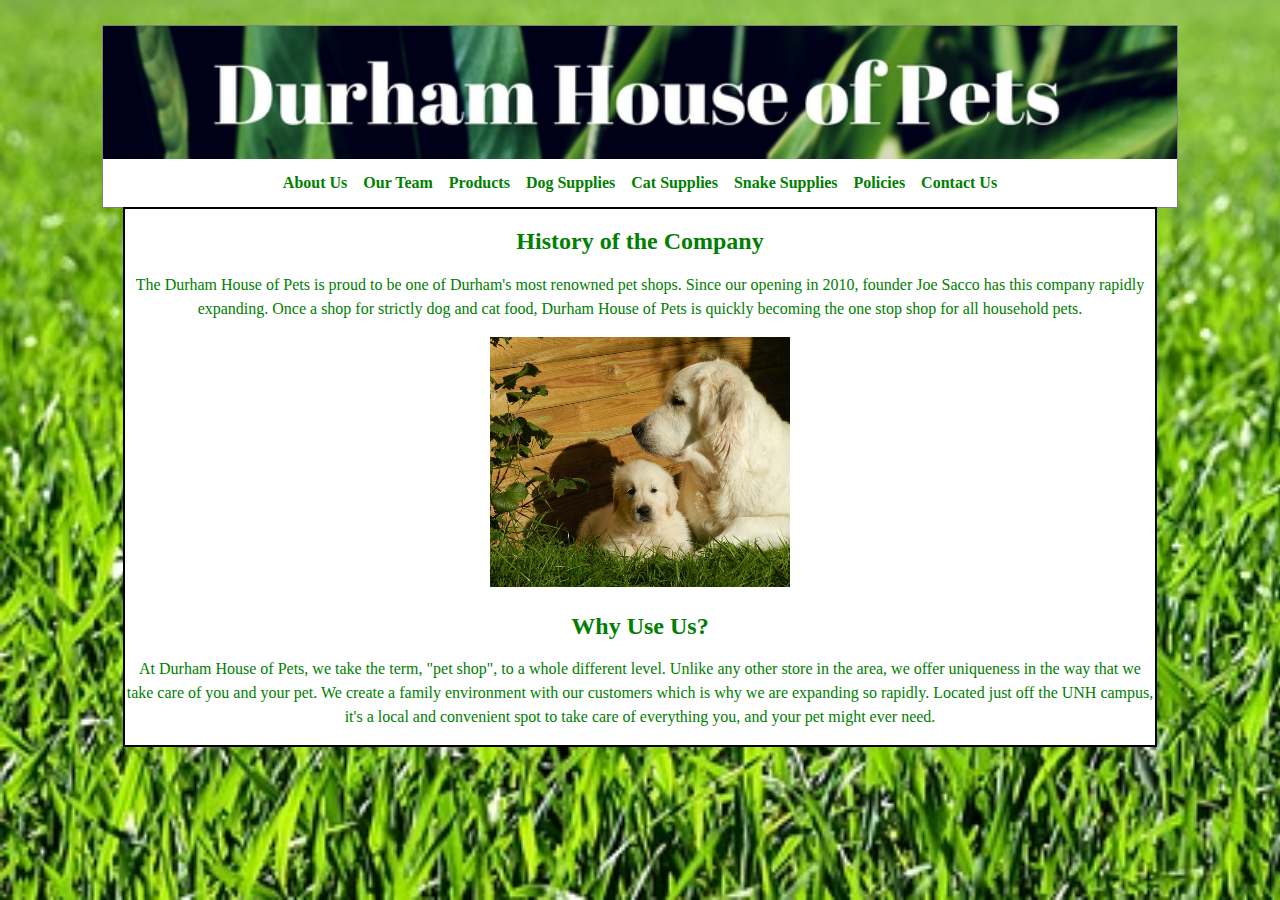
<file: index.html>
<!DOCTYPE html>

<html lang="en">

<title>
About Us
</title>

<meta charset="utf-8">


<link rel="stylesheet" type="text/css" href="style.css">

<body>	
<div class="container">	
<header>


<img src="banner1.jpg" alt="banner" width="100%">
</header>


<nav>
<ul>
<li><a href="index.html">About Us</a></li>
<li><a href="employees.html">Our Team</a></li> 	
<li><a href="products.html">Products</a></li>
<li><a href="dogsupplies.html">Dog Supplies</a></li>
<li><a href="catsupplies.html">Cat Supplies</a></li>
<li><a href="fishsupplies.html">Snake Supplies</a></li>
<li><a href="policies.html">Policies</a></li>
<li><a href="contact_us.html">Contact Us</a></li>
</ul>
</nav>



<article>




<h2>History of the Company</h2>
<p>The Durham House of Pets is proud to be one of Durham's most renowned pet shops.  Since our opening in 2010, founder Joe Sacco has this company rapidly expanding.  Once a shop for strictly dog and cat food, Durham House of Pets is quickly becoming the one stop shop for all household pets.</p>


<img src="goldenfamily.jpg" alt="family" height="250" width="300">

<h2>Why Use Us?</h2>

<p>At Durham House of Pets, we take the term, "pet shop", to a whole different level.  Unlike any other store in the area, we offer uniqueness in the way that we take care of you and your pet.  We create a family environment with our customers which is why we are expanding so rapidly.  Located just off the UNH campus, it's a local and convenient spot to take care of everything you, and your pet might ever need.  </p>
</article>
</body>
</html>
</file>
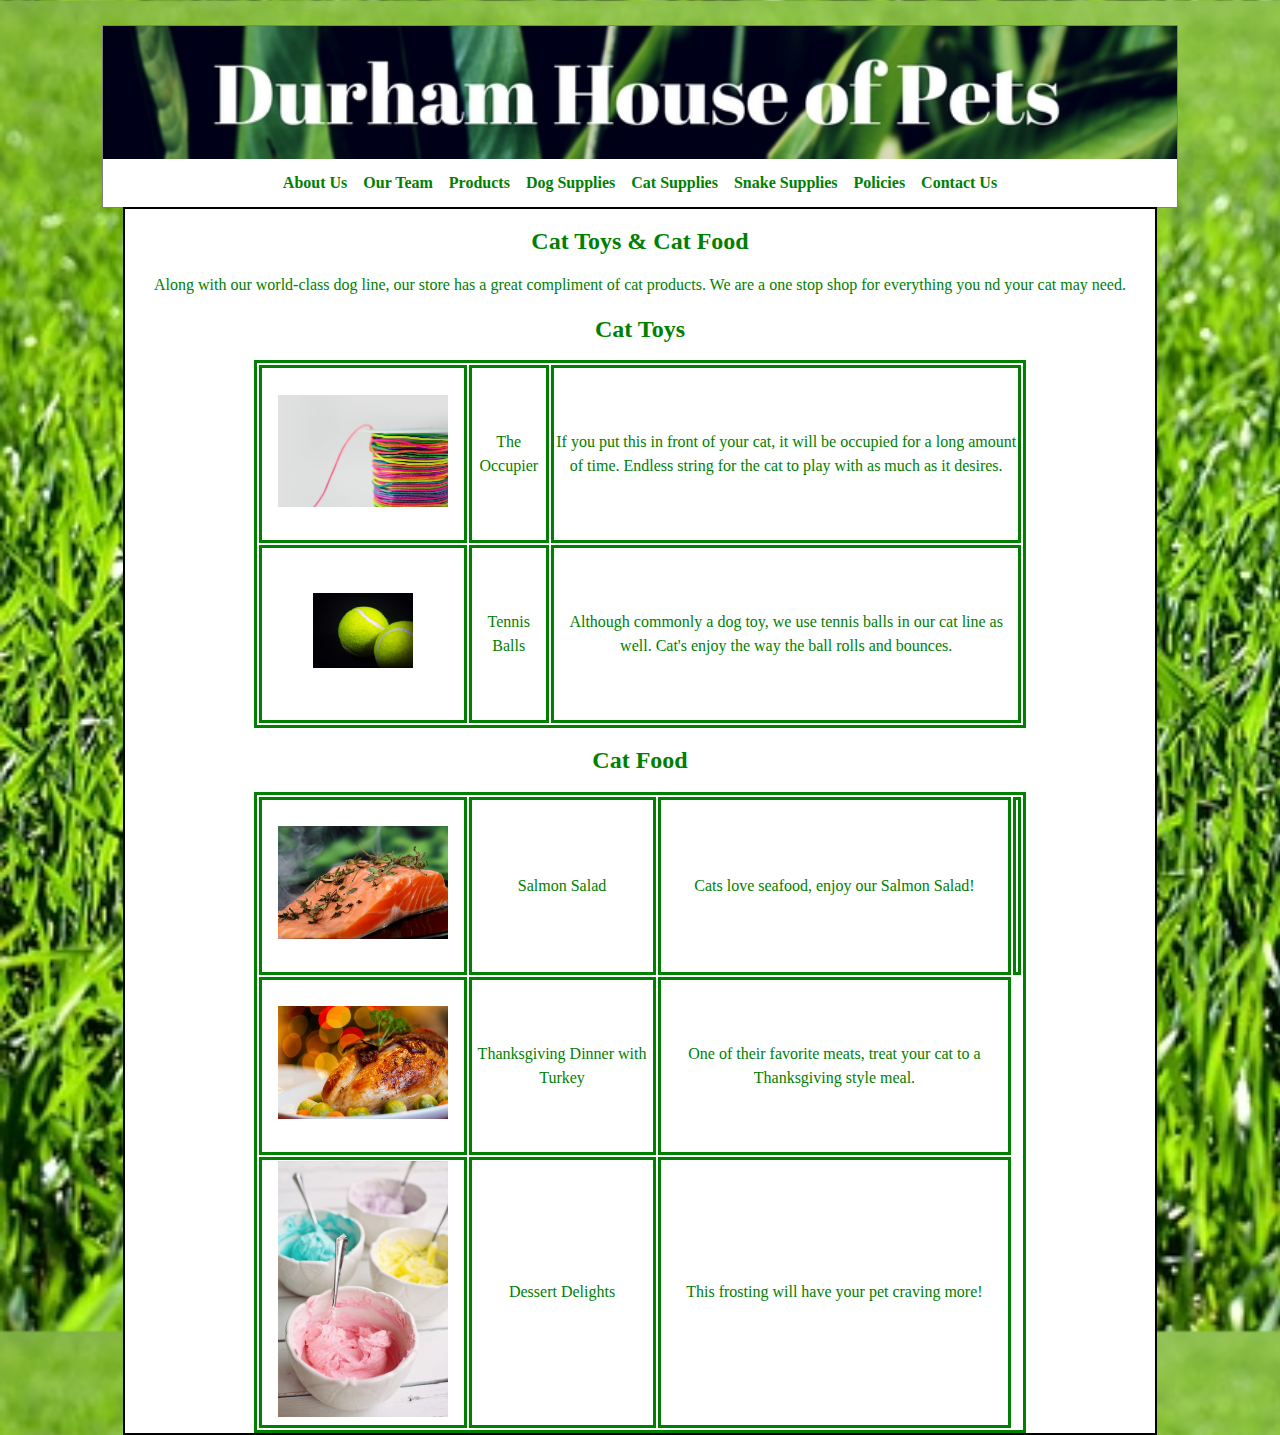
<file: catsupplies.html>
<!DOCTYPE html>

<html lang="en">

<title>
Cat Supplies
</title>

<meta charset="utf-8">


<link rel="stylesheet" type="text/css" href="style.css">

<body>	
<div class="container">	
<header>


<img src="banner1.jpg" alt="banner" width="100%">
</header>


<nav>
<ul>
<li><a href="index.html">About Us</a></li>
<li><a href="employees.html">Our Team</a></li> 	
<li><a href="products.html">Products</a></li>
<li><a href="dogsupplies.html">Dog Supplies</a></li>
<li><a href="catsupplies.html">Cat Supplies</a></li>
<li><a href="fishsupplies.html">Snake Supplies</a></li>
<li><a href="policies.html">Policies</a></li>
<li><a href="contact_us.html">Contact Us</a></li>
</ul>
</nav>



<article>
<h2>Cat Toys & Cat Food</h2>	

<p>
Along with our world-class dog line, our store has a great compliment of cat products.  We are a one stop shop for everything you nd your cat may need.
</p>

<table> 

<h2>Cat Toys</h2>
<tr><td width=200 height=170><img src="cattoys1.jpg" width="85%"></td><td>The Occupier</td><td>If you put this in front of your cat, it will be occupied for a long amount of time.  Endless string for the cat to play with as much as it desires.</td></tr>
<tr><td width=200 height=170><img src="cattoys2.jpg" width="50%"></td><td>Tennis Balls</td><td>Although commonly a dog toy, we use tennis balls in our cat line as well.  Cat's enjoy the way the ball rolls and bounces.</td></tr>

</table>

<table>
<h2>Cat Food</h2>
<tr><td width=200 height=170><img src="catfood1.jpg" width="85%"></td><td>Salmon Salad</td><td>Cats love seafood, enjoy our Salmon Salad!<td></tr>
<tr><td width=200 height=170><img src="catfood2.jpg" width="85%"></td><td>Thanksgiving Dinner with Turkey</td><td>One of their favorite meats, treat your cat to a Thanksgiving style meal.</td></tr>
<tr><td width=200 height=170><img src="catfood3.jpg" width="85%"></td><td>Dessert Delights</td><td>This frosting will have your pet craving more!</td></tr>
</table>


</article>

</body>

</html>
</file>
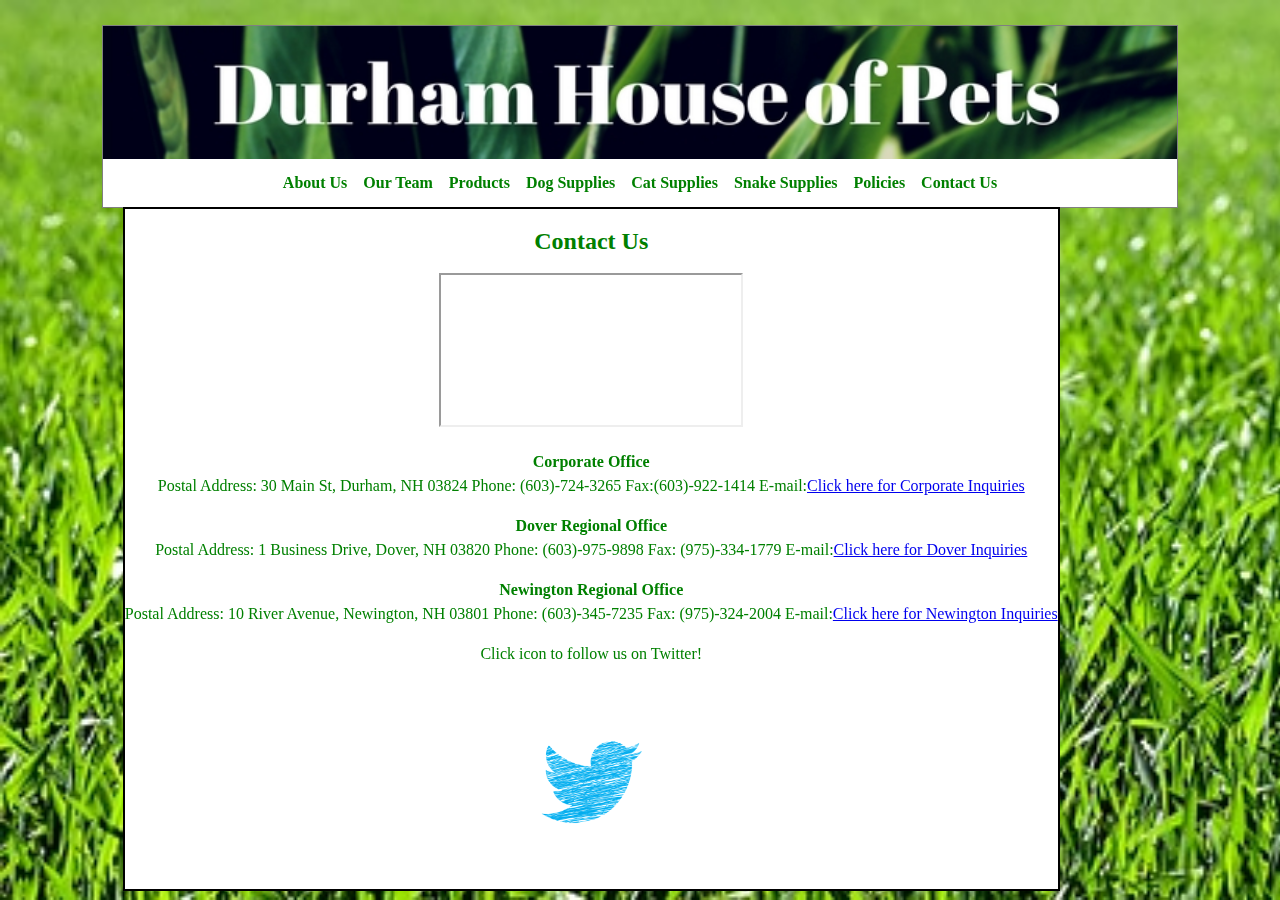
<file: contact_us.html>
<!DOCTYPE html>

<html lang="en">

<title>
Contact Us
</title>

<meta charset="utf-8">


<link rel="stylesheet" type="text/css" href="style.css">

<body>	
<div class="container">	
<header>


<img src="banner1.jpg" alt="banner" width="100%">
</header>


<nav>
<ul>
<li><a href="index.html">About Us</a></li>
<li><a href="employees.html">Our Team</a></li> 	
<li><a href="products.html">Products</a></li>
<li><a href="dogsupplies.html">Dog Supplies</a></li>
<li><a href="catsupplies.html">Cat Supplies</a></li>
<li><a href="fishsupplies.html">Snake Supplies</a></li>
<li><a href="policies.html">Policies</a></li>
<li><a href="contact_us.html">Contact Us</a></li>
</ul>
</nav>


<article>
<h2>Contact Us</h2>
<p>
<iframe src=
https://www.google.com/maps/embed?pb=!1m18!1m12!1m3!1d2911.5983112895024!2d-70.92730818512247!3d43.13396389386936!2m3!1f0!2f0!3f0!3m2!1i1024!2i768!4f13.1!3m3!1m2!1s0x89e29396cd7c1c49%3A0xa28efbcaaf6c4c11!2s30+Main+St%2C+Durham%2C+NH+03824!5e0!3m2!1sen!2sus!4v1498058014336"></iframe>
</p>

<p><b>Corporate Office</b>
<br>
Postal Address: 30 Main St, Durham, NH 03824
Phone: (603)-724-3265
Fax:(603)-922-1414
E-mail:<a href="mailto:js1263@wildcats.unh.edu?Subject=Corporate%20Inquiry" target="_top">Click here for Corporate Inquiries</a>
</p>

<p><b>Dover Regional Office</b>
<br>
Postal Address: 1 Business Drive, Dover, NH 03820
Phone: (603)-975-9898
Fax: (975)-334-1779
E-mail:<a href="mailto:js1263@wildcats.unh.edu?Subject=Dover%20Regional%20Office%20Inquiry" target="_top">Click here for Dover Inquiries</a>
</p>

<p><b>Newington Regional Office</b>
<br>
Postal Address: 10 River Avenue, Newington, NH 03801
Phone: (603)-345-7235
Fax: (975)-324-2004
E-mail:<a href="mailto:js1263@wildcats.unh.edu?Subject=Newington%20Regional%20Office%20Inquiry" target="_top">Click here for Newington Inquiries</a>
</p>

<p>Click icon to follow us on Twitter!</p><a href="https://twitter.com/CuteEmergency"><img id="Twitter" src="twitter.png" height=200 width=200/></a> 






</article>
</body>
</html>
</file>
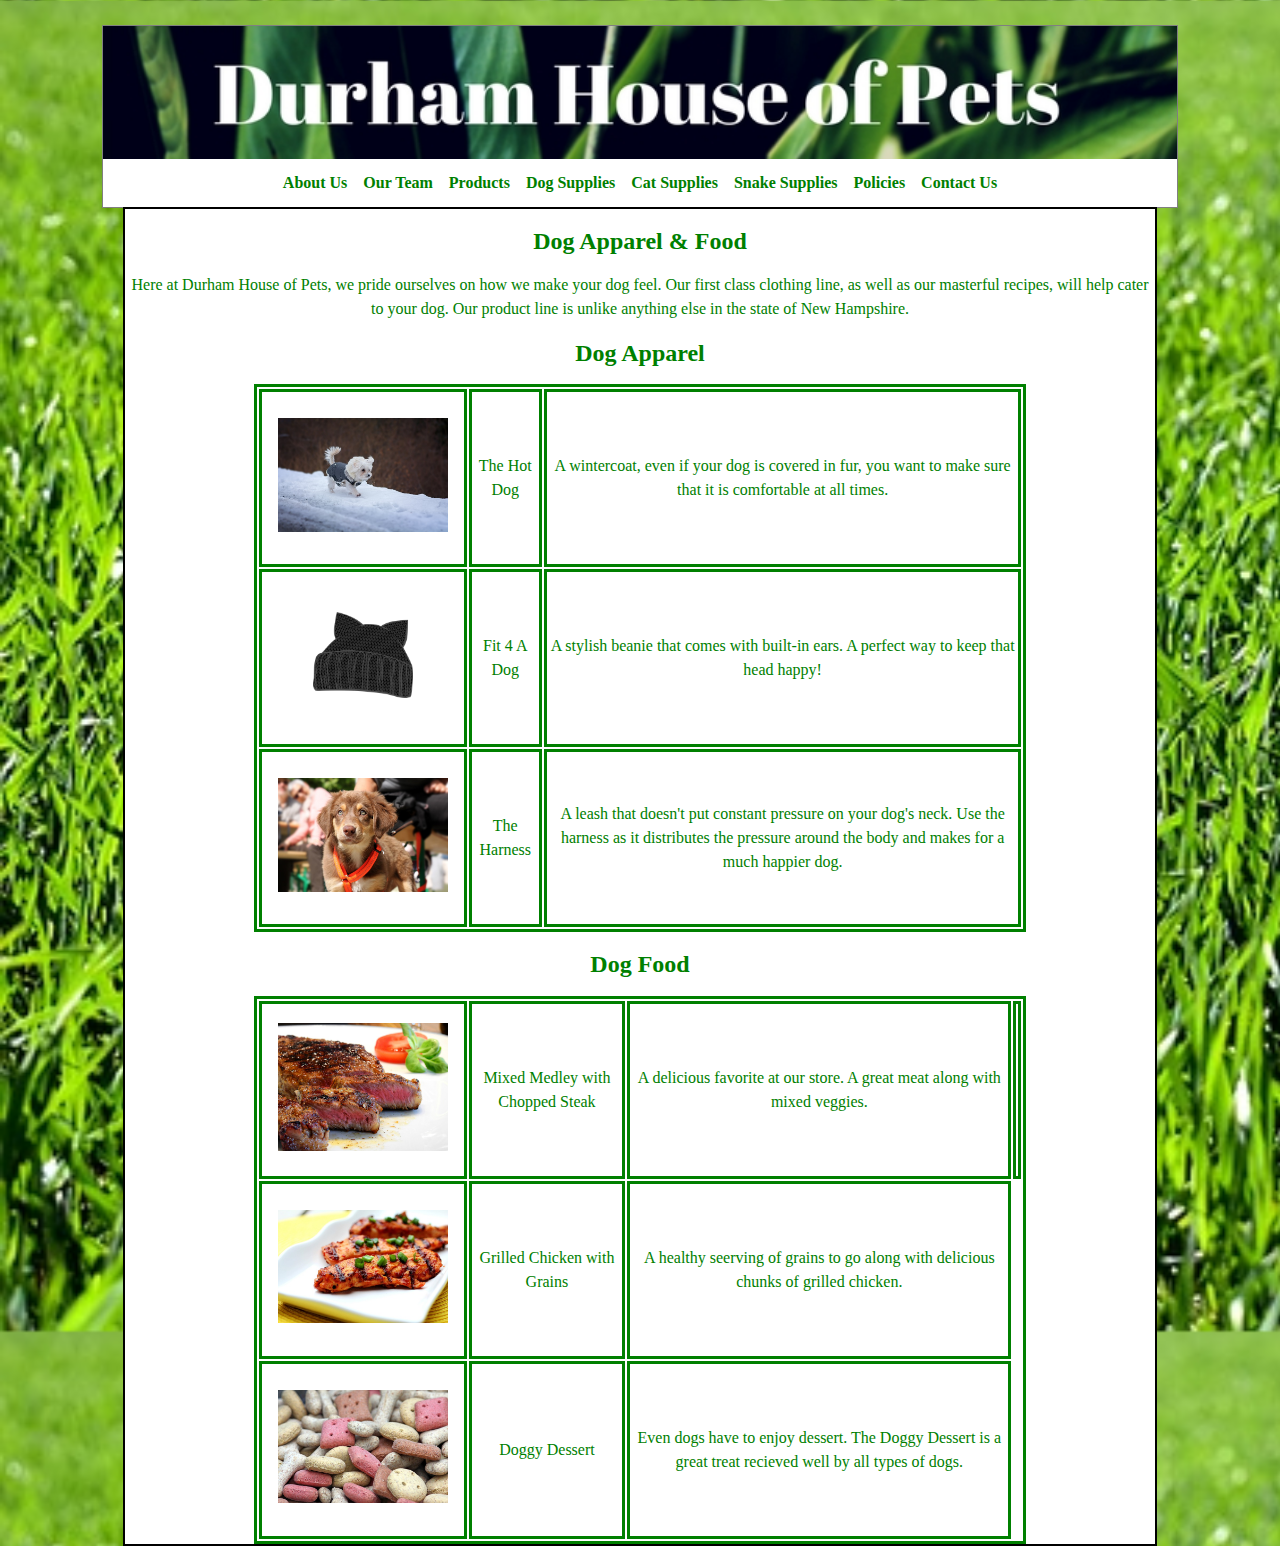
<file: dogsupplies.html>
<!DOCTYPE html>

<html lang="en">

<title>
Dog Supplies
</title>

<meta charset="utf-8">


<link rel="stylesheet" type="text/css" href="style.css">

<body>	
<div class="container">	
<header>


<img src="banner1.jpg" alt="banner" width="100%">
</header>


<nav>
<ul>
<li><a href="index.html">About Us</a></li>
<li><a href="employees.html">Our Team</a></li> 	
<li><a href="products.html">Products</a></li>
<li><a href="dogsupplies.html">Dog Supplies</a></li>
<li><a href="catsupplies.html">Cat Supplies</a></li>
<li><a href="fishsupplies.html">Snake Supplies</a></li>
<li><a href="policies.html">Policies</a></li>
<li><a href="contact_us.html">Contact Us</a></li>
</ul>
</nav>



<article>
<h2>Dog Apparel & Food</h2>	

<p>
Here at Durham House of Pets, we pride ourselves on how we make your dog feel.  Our first class clothing line, as well as our masterful recipes, will help cater to your dog.  Our product line is unlike anything else in the state of New Hampshire.
</p>

<table> 

<h2>Dog Apparel</h2>
<tr><td width=200 height=170><img src="dogapparel1.jpg" width="85%"></td><td>The Hot Dog</td><td>A wintercoat, even if your dog is covered in fur, you want to make sure that it is comfortable at all times.</td></tr>
<tr><td width=200 height=170><img src="dogapparel2.png" width="50%"></td><td>Fit 4 A Dog</td><td>A stylish beanie that comes with built-in ears.  A perfect way to keep that head happy!</td></tr>
<tr><td width=200 height=170><img src="dogapparel3.jpg" width="85%"></td><td>The Harness</td><td>A leash that doesn't put constant pressure on your dog's neck.  Use the harness as it distributes the pressure around the body and makes for a much happier dog.</td></tr>
</table>

<table>
<h2>Dog Food</h2>
<tr><td width=200 height=170><img src="dogfood1.jpg" width="85%"></td><td>Mixed Medley with Chopped Steak</td><td>A delicious favorite at our store.  A great meat along with mixed veggies.<td></tr>
<tr><td width=200 height=170><img src="dogfood2.jpg" width="85%"></td><td>Grilled Chicken with Grains</td><td>A healthy seerving of grains to go along with delicious chunks of grilled chicken.</td></tr>
<tr><td width=200 height=170><img src="dogfood3.jpg" width="85%"></td><td>Doggy Dessert</td><td>Even dogs have to enjoy dessert.  The Doggy Dessert is a great treat recieved well by all types of dogs.</td></tr>
</table>


</article>

</body>

</html>
</file>
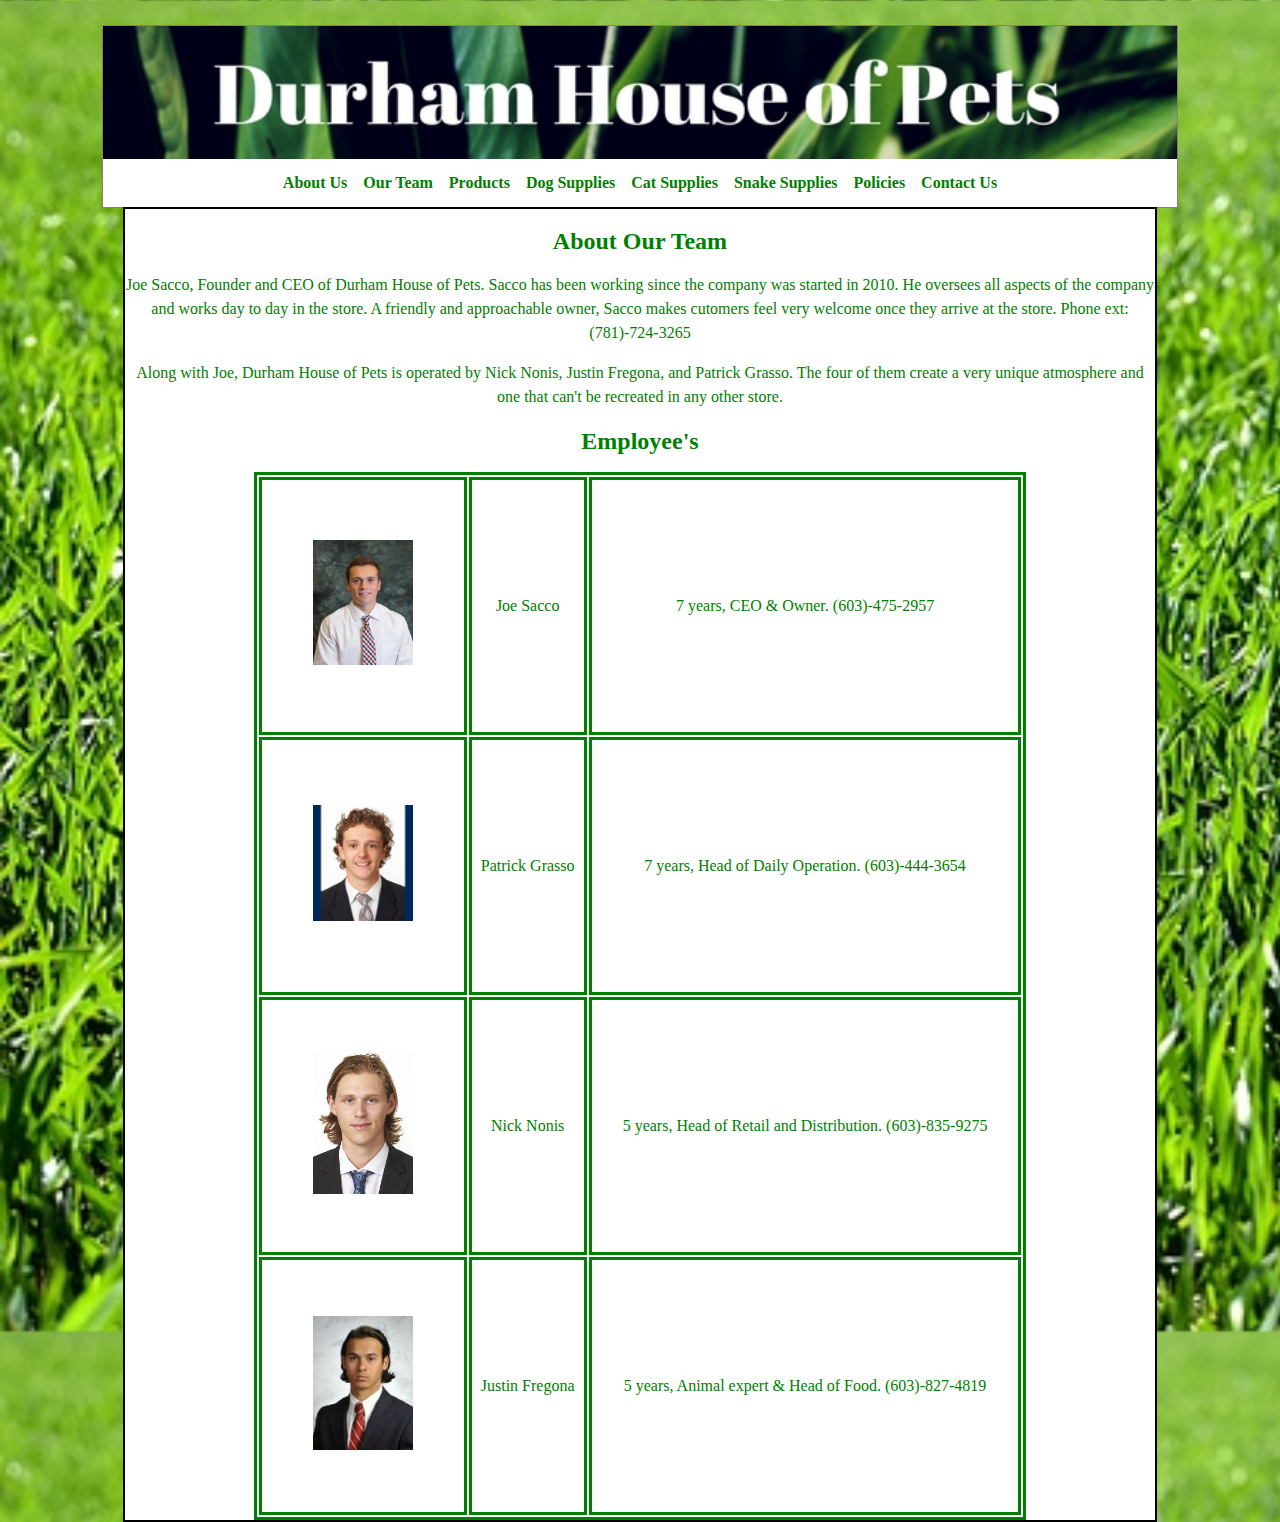
<file: employees.html>
<!DOCTYPE html>

<html lang="en">

<title>
Employee's
</title>

<meta charset="utf-8">


<link rel="stylesheet" type="text/css" href="style.css">

<body>	
<div class="container">	
<header>


<img src="banner1.jpg" alt="banner" width="100%">
</header>


<nav>
<ul>
<li><a href="index.html">About Us</a></li>
<li><a href="employees.html">Our Team</a></li> 	
<li><a href="products.html">Products</a></li>
<li><a href="dogsupplies.html">Dog Supplies</a></li>
<li><a href="catsupplies.html">Cat Supplies</a></li>
<li><a href="fishsupplies.html">Snake Supplies</a></li>
<li><a href="policies.html">Policies</a></li>
<li><a href="contact_us.html">Contact Us</a></li>
</ul>
</nav>



<article>
<h2>About Our Team</h2>	

<p>
Joe Sacco, Founder and CEO of Durham House of Pets.  Sacco has been working since the company was started in 2010.  He oversees all aspects of the company and works day to day in the store.  A friendly and approachable owner, Sacco makes cutomers feel very welcome once they arrive at the store.  Phone ext:(781)-724-3265
</p>


<p>
Along with Joe, Durham House of Pets is operated by Nick Nonis, Justin Fregona, and Patrick Grasso.  The four of them create a very unique atmosphere and one that can't be recreated in any other store. 
</p>

<table> 

<h2>Employee's</h2>
<tr><td width=200 height=250><img src="mypicture.jpg" width="50%"></td><td>Joe Sacco</td><td>7 years, CEO & Owner. (603)-475-2957</td></tr>
<tr><td width=200 height=250><img src="mcgoo.jpg" width="50%"></td><td>Patrick Grasso</td><td>7 years, Head of Daily Operation. (603)-444-3654</td></tr>
<tr><td width=200 height=250><img src="bones.jpg" width="50%"></td><td>Nick Nonis</td><td>5 years, Head of Retail and Distribution. (603)-835-9275</td></tr>
<tr><td width=200 height=250><img src="fregs.jpg" width="50%"></td><td>Justin Fregona</td><td>5 years, Animal expert & Head of Food. (603)-827-4819</td></tr>
</table>

</article>

</body>

</html>
</file>
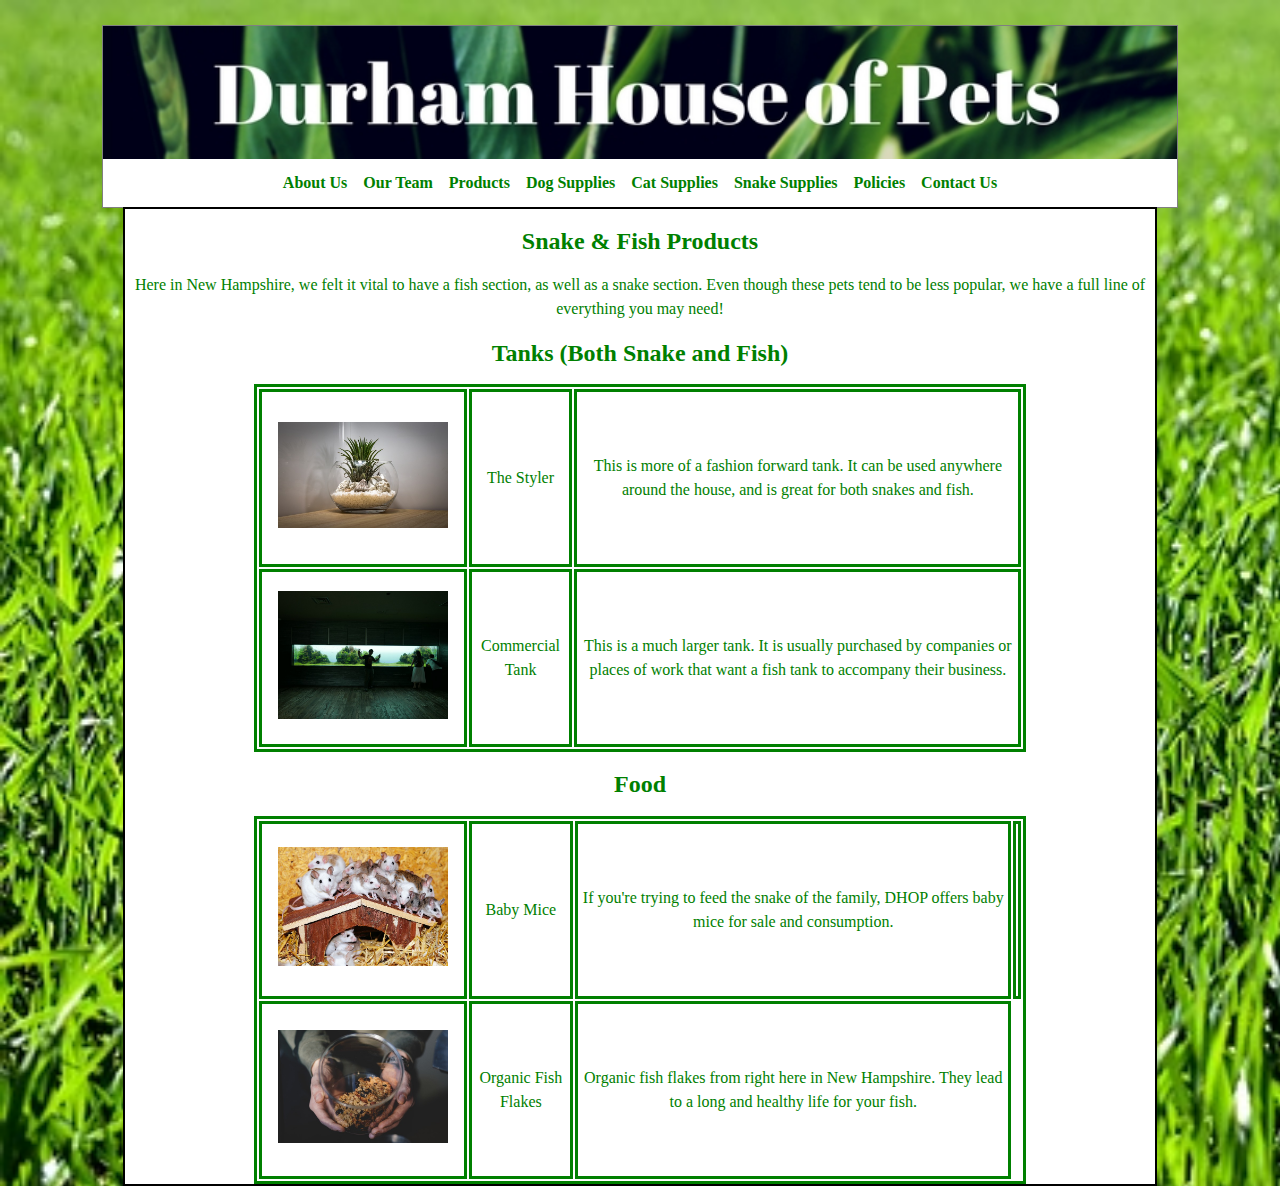
<file: fishsupplies.html>
<!DOCTYPE html>

<html lang="en">

<title>
Fish & Snake Supplies
</title>

<meta charset="utf-8">


<link rel="stylesheet" type="text/css" href="style.css">

<body>	
<div class="container">	
<header>


<img src="banner1.jpg" alt="banner" width="100%">
</header>


<nav>
<ul>
<li><a href="index.html">About Us</a></li>
<li><a href="employees.html">Our Team</a></li> 	
<li><a href="products.html">Products</a></li>
<li><a href="dogsupplies.html">Dog Supplies</a></li>
<li><a href="catsupplies.html">Cat Supplies</a></li>
<li><a href="fishsupplies.html">Snake Supplies</a></li>
<li><a href="policies.html">Policies</a></li>
<li><a href="contact_us.html">Contact Us</a></li>
</ul>
</nav>



<article>
<h2>Snake & Fish Products</h2>	

<p>
Here in New Hampshire, we felt it vital to have a fish section, as well as a snake section.  Even though these pets tend to be less popular, we have a full line of everything you may need!
</p>

<table> 

<h2>Tanks (Both Snake and Fish)</h2>
<tr><td width=200 height=170><img src="snaketank1.jpg" width="85%"></td><td>The Styler</td><td>This is more of a fashion forward tank.  It can be used anywhere around the house, and is great for both snakes and fish.</td></tr>
<tr><td width=200 height=170><img src="snaketank2.jpg" width="85%"></td><td>Commercial Tank</td><td>This is a much larger tank.  It is usually purchased by companies or places of work that want a fish tank to accompany their business.</td></tr>

</table>

<table>
<h2>Food</h2>
<tr><td width=200 height=170><img src="snakefood1.jpg" width="85%"></td><td>Baby Mice</td><td>If you're trying to feed the snake of the family, DHOP offers baby mice for sale and consumption.<td></tr>
<tr><td width=200 height=170><img src="fishfood1.jpg" width="85%"></td><td>Organic Fish Flakes</td><td>Organic fish flakes from right here in New Hampshire.  They lead to a long and healthy life for your fish.</td></tr>
</table>


</article>

</body>

</html>
</file>
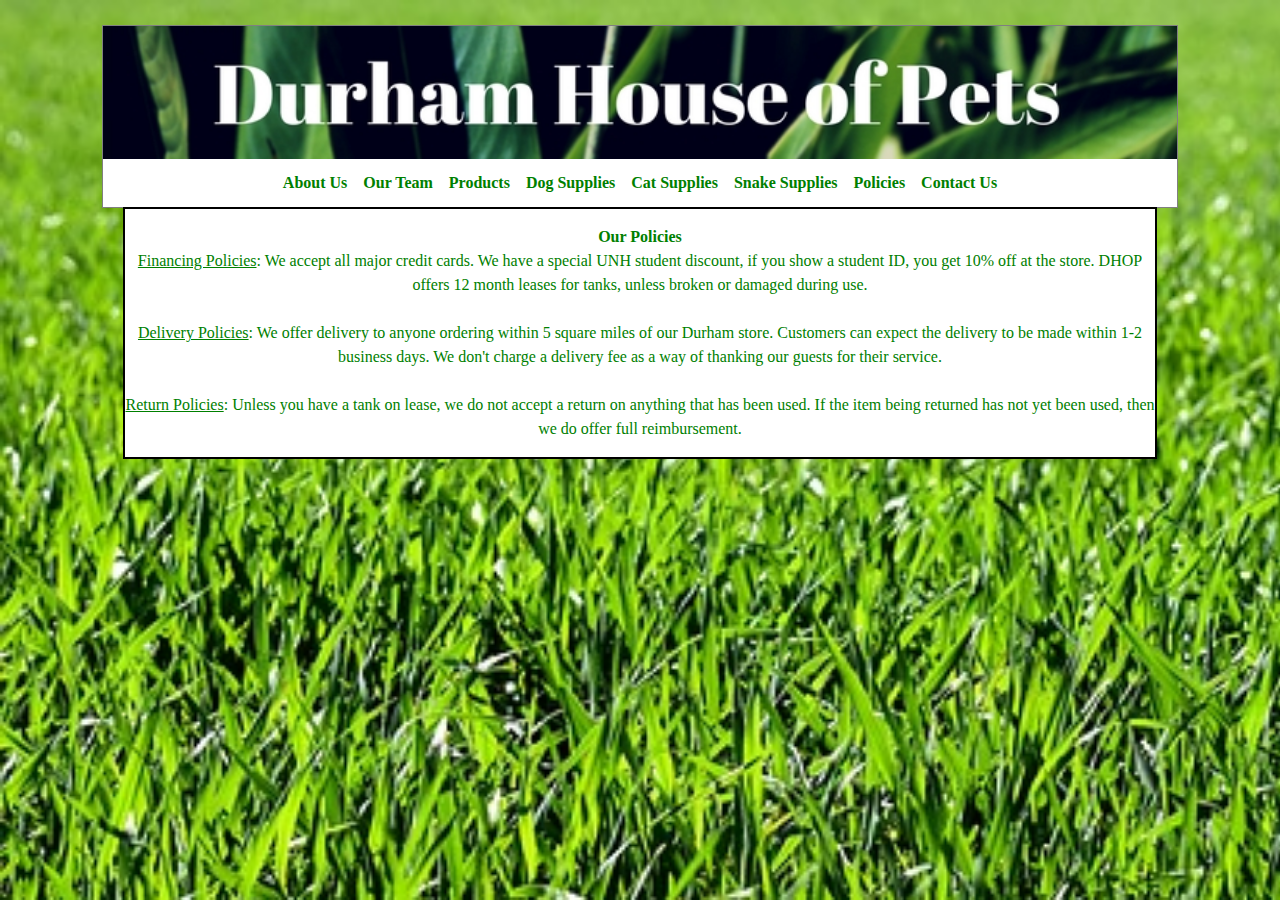
<file: policies.html>
<!DOCTYPE html>

<html lang="en">

<title>
Contact Us
</title>

<meta charset="utf-8">


<link rel="stylesheet" type="text/css" href="style.css">

<body>	
<div class="container">	
<header>


<img src="banner1.jpg" alt="banner" width="100%">
</header>


<nav>
<ul>
<li><a href="index.html">About Us</a></li>
<li><a href="employees.html">Our Team</a></li> 	
<li><a href="products.html">Products</a></li>
<li><a href="dogsupplies.html">Dog Supplies</a></li>
<li><a href="catsupplies.html">Cat Supplies</a></li>
<li><a href="fishsupplies.html">Snake Supplies</a></li>
<li><a href="policies.html">Policies</a></li>
<li><a href="contact_us.html">Contact Us</a></li>
</ul>
</nav>


<article>


<p><b>Our Policies</b>
<br>
<u>Financing Policies</u>:  We accept all major credit cards.  We have a special UNH student discount, if you show a student ID, you get 10% off at the store.  DHOP offers 12 month leases for tanks, unless broken or damaged during use.
<br>
<br>
<u>Delivery Policies</u>:  We offer delivery to anyone ordering within 5 square miles of our Durham store.  Customers can expect the delivery to be made within 1-2 business days.  We don't charge a delivery fee as a way of thanking our guests for their service.
<br>
<br>
<u>Return Policies</u>:  Unless you have a tank on lease, we do not accept a return on anything that has been used.  If the item being returned has not yet been used, then we do offer full reimbursement.
</p>
</file>
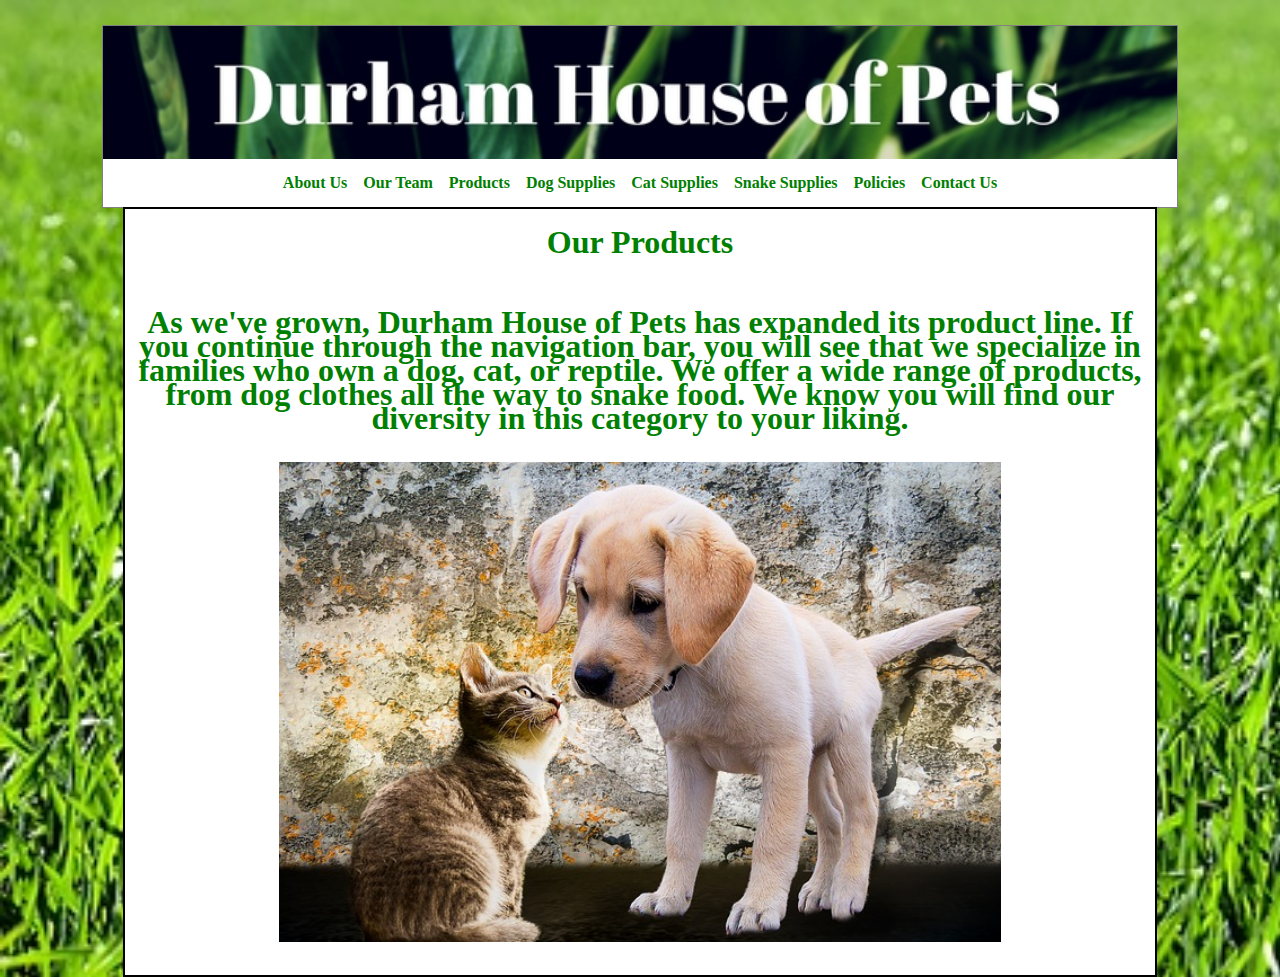
<file: products.html>
<!DOCTYPE html>

<html lang="en">

<title>Products</title>


<div class="container">	
<meta charset="utf-8">
<link rel="stylesheet" type="text/css" href="style.css">
<header>
<img src="banner1.jpg" alt="banner" width="100%">

<nav>
<ul>
<li><a href="index.html">About Us</a></li>
<li><a href="employees.html">Our Team</a></li> 	
<li><a href="products.html">Products</a></li>
<li><a href="dogsupplies.html">Dog Supplies</a></li>
<li><a href="catsupplies.html">Cat Supplies</a></li>
<li><a href="fishsupplies.html">Snake Supplies</a></li>
<li><a href="policies.html">Policies</a></li>
<li><a href="contact_us.html">Contact Us</a></li>
</ul>
</nav>



</header>

<body>	
<article>
<h1>Our Products</hl>	

<br>
<br>



<p> As we've grown, Durham House of Pets has expanded its product line.  If you continue through the navigation bar, you will see that we specialize in families who own a dog, cat, or reptile.  We offer a wide range of products, from dog clothes all the way to snake food.  We know you will find our diversity in this category to your liking.
</p>
<p style="float: center;"><img src="dogandcat.jpg" width= 70%"></p>
</article>



</body>
</html>
</file>
<file: style.css>
body
{
background-image:url("background2.jpg");
background-size: 2000px;
}
div.container
{
width:85%;
border:1px solid gray;
line-height:150%;
margin-right:auto;
margin-left:auto;
margin-top:25px;
background-color:white;
}

header,footer
{
clear:both;
text-align:center;
background-color: #47d147;
}

header img
{
width:100%;
vertical-align:middle;
}

footer
{
padding:10px;
font-family:"Comic Sans MS", cursive, sans-serif
}

nav 
{
width:auto;
text-align: center;
}

nav ul 
{
margin:0;
padding:0;
list-style-type:none;
}

nav ul li 
{
display:inline-block;
margin:0;
padding:6px 0;
}

nav a 
{  
display:block;
width:auto;
font-weight:bold;
color:green;
padding:6px;
text-decoration:none;
outline:0;	 
}


nav li:hover 
{  
background-color:lightblue;
}

nav a:hover 
{  
color:black;
}

article
{
width:500;
color:green;
float:left;
border:2px solid black;
margin-left:20px;
margin-right:20px;
text-align:center;
font-family:Times New Roman, Charcoal, sans-serif;
background-color: white;
background-position: center;
}

article table
{
margin:0;
margin-right:auto;
margin-left:auto;
border:3px solid;
width:75%;
border-color:green;
}

article td
{
border:3px solid;
border-color:green;
}
</file>
